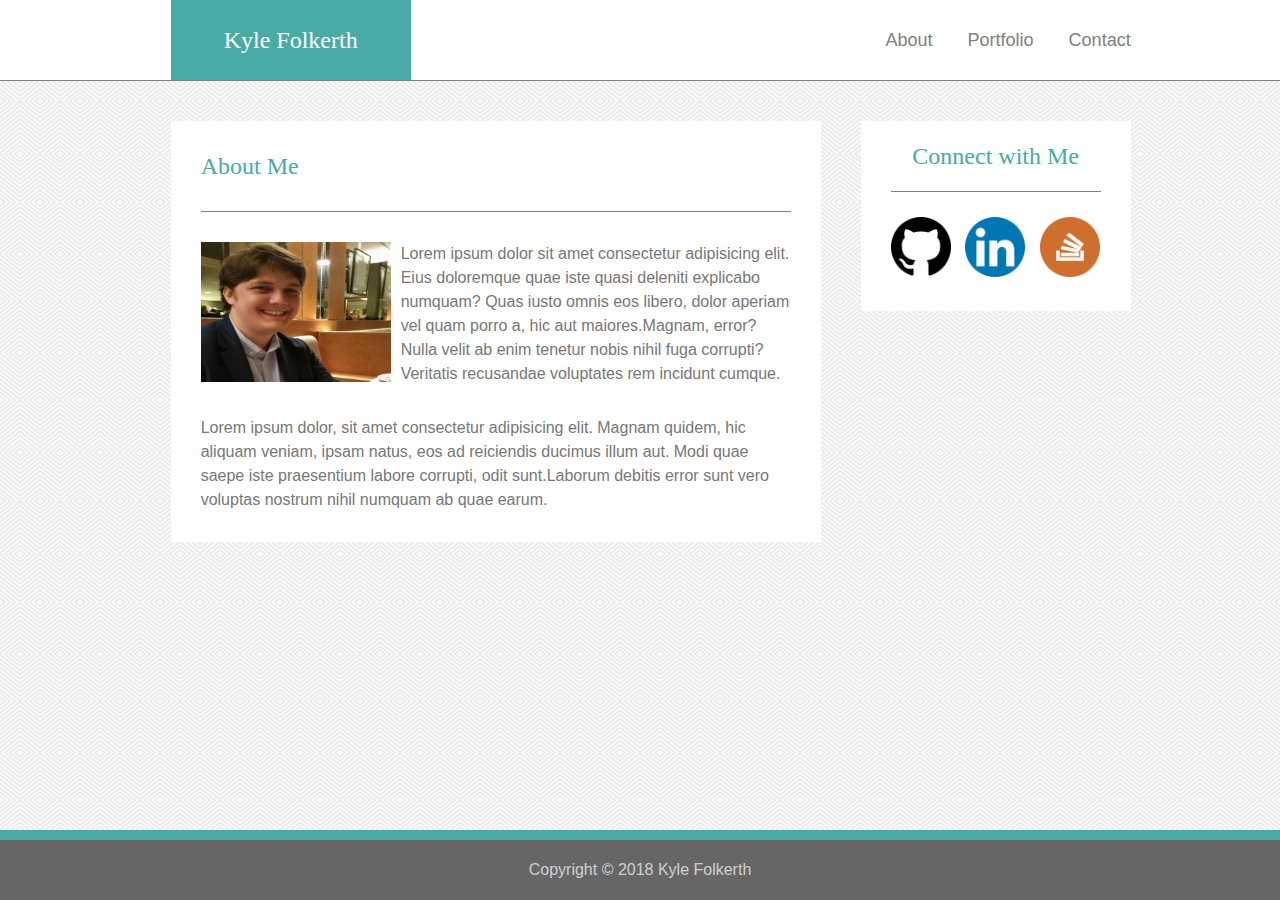
<file: index.html>
<!DOCTYPE html>
<html>
<head>
    <meta charset="utf-8" />
    <meta http-equiv="X-UA-Compatible" content="IE=edge">
    <title>Kyle Folkerth</title>
    <meta name="viewport" content="width=device-width, initial-scale=1">
    <link rel="stylesheet" type="text/css" media="screen" href="assets/css/reset.css" />
    <link rel="stylesheet" type="text/css" media="screen" href="assets/css/style.css" />
</head>
<body>

    <section id="navFill"></section>
    <nav id="navbar">
        
        <section id="name"><h2>Kyle Folkerth</h2></section>

        <section id="links">
            <a class="navLink" id="contactLink" href="contact.html">Contact</a>
            <a class="navLink" id="portfolioLink" href="portfolio.html">Portfolio</a>
            <a class="navLink" id="aboutLink" href="index.html">About</a>
        </section>

    </nav>

    <section id="mainContent">

        <section id="aboutSection">
            <h2 id="aboutHeader">About Me</h2>
        

            <img id="profilePhoto" src="assets/images/profile.png" alt="Profile Photo">
        
            <p id="aboutParagraphOne">Lorem ipsum dolor sit amet consectetur adipisicing elit. Eius doloremque quae iste quasi deleniti explicabo numquam? Quas iusto omnis eos libero, dolor aperiam vel quam porro a, hic aut maiores.Magnam, error? Nulla velit ab enim tenetur nobis nihil fuga corrupti? Veritatis recusandae voluptates rem incidunt cumque.</p>
            <p id="aboutParagraphTwo">Lorem ipsum dolor, sit amet consectetur adipisicing elit. Magnam quidem, hic aliquam veniam, ipsam natus, eos ad reiciendis ducimus illum aut. Modi quae saepe iste praesentium labore corrupti, odit sunt.Laborum debitis error sunt vero voluptas nostrum nihil numquam ab quae earum.</p>
        </section>

    </section>

    <section id="sideBar">

        <section id="connect">
            <h2>Connect with Me</h2>
        </section>
        
        <a href="https://github.com/kfolkerth/">
            <img class="connectImage" id="githubImage" src="assets/images/github.png" alt="Github">
        </a>

        <a href="https://www.linkedin.com/in/kyle-folkerth-51a77a59/">
            <img class="connectImage" id="linkedinImage" src="assets/images/linkedin.png" alt="Linkedin">
        </a>

        <a href="https://stackoverflow.com/">
            <img class="connectImage" src="assets/images/stackoverflow.png" alt="Stackoverflow">
        </a>

    </section>

    <footer>
        <p>Copyright © 2018 Kyle Folkerth</p>
    </footer>

</body>
</html>
</file>
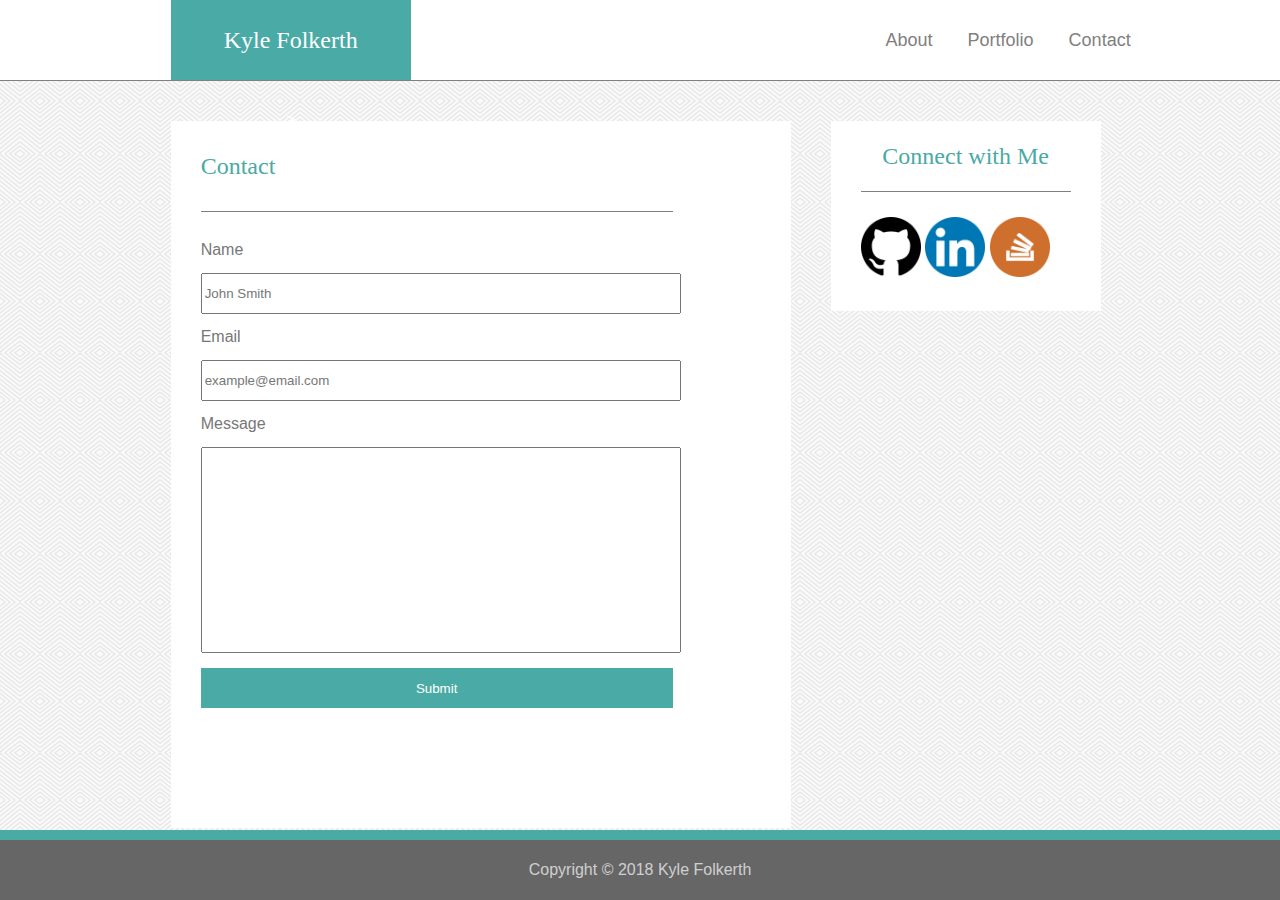
<file: contact.html>
<!DOCTYPE html>
<html>
<head>
    <meta charset="utf-8" />
    <meta http-equiv="X-UA-Compatible" content="IE=edge">
    <title>Kyle Folkerth</title>
    <meta name="viewport" content="width=device-width, initial-scale=1">
    <link rel="stylesheet" type="text/css" media="screen" href="assets/css/reset.css" />
    <link rel="stylesheet" type="text/css" media="screen" href="assets/css/style.css" />
</head>
<body>

    <section id="navFill"></section>
    <nav id="navbar">
        
        <section id="name"><h2>Kyle Folkerth</h2>></section>

        <section id="links">
            <a class="navLink" id="contactLink" href="contact.html">Contact</a>
            <a class="navLink" id="portfolioLink" href="portfolio.html">Portfolio</a>
            <a class="navLink" id="aboutLink" href="index.html">About</a>
        </section>

    </nav>

    <section id="formSection">

        <section id="contactSection">
            <h2 id="contactHeader">Contact</h2>
        </section>

        <form>
            Name<br>
            <input id="nameInput" type="text" name="name" value="John Smith">
            <br>
            Email<br>
            <input id="emailInput" type="text" name="email" value="example@email.com">
            <br>
            Message<br>
            <input id="messageInput" type="text" name="message">
            <br>
            <input id="inputButton" type="submit" value="Submit">
        </form>
    </section>

    <section id="sideBar">

        <section id="connect">
            <h2>Connect with Me</h2>
        </section>

        <a href="https://github.com/kfolkerth/">
            <img class="connectImage" id="githubImage" src="assets/images/github.png" alt="Github">
        </a>

        <a href="https://www.linkedin.com/in/kyle-folkerth-51a77a59/">
            <img class="connectImage" "linkedinImage" src="assets/images/linkedin.png" alt="Linkedin">
        </a>

        <a href="https://stackoverflow.com/">
            <img class="connectImage" src="assets/images/stackoverflow.png" alt="Stackoverflow">
        </a>

    </section>

    <footer>
        <p>Copyright © 2018 Kyle Folkerth</p>
    </footer>

</body>
</html>
</file>
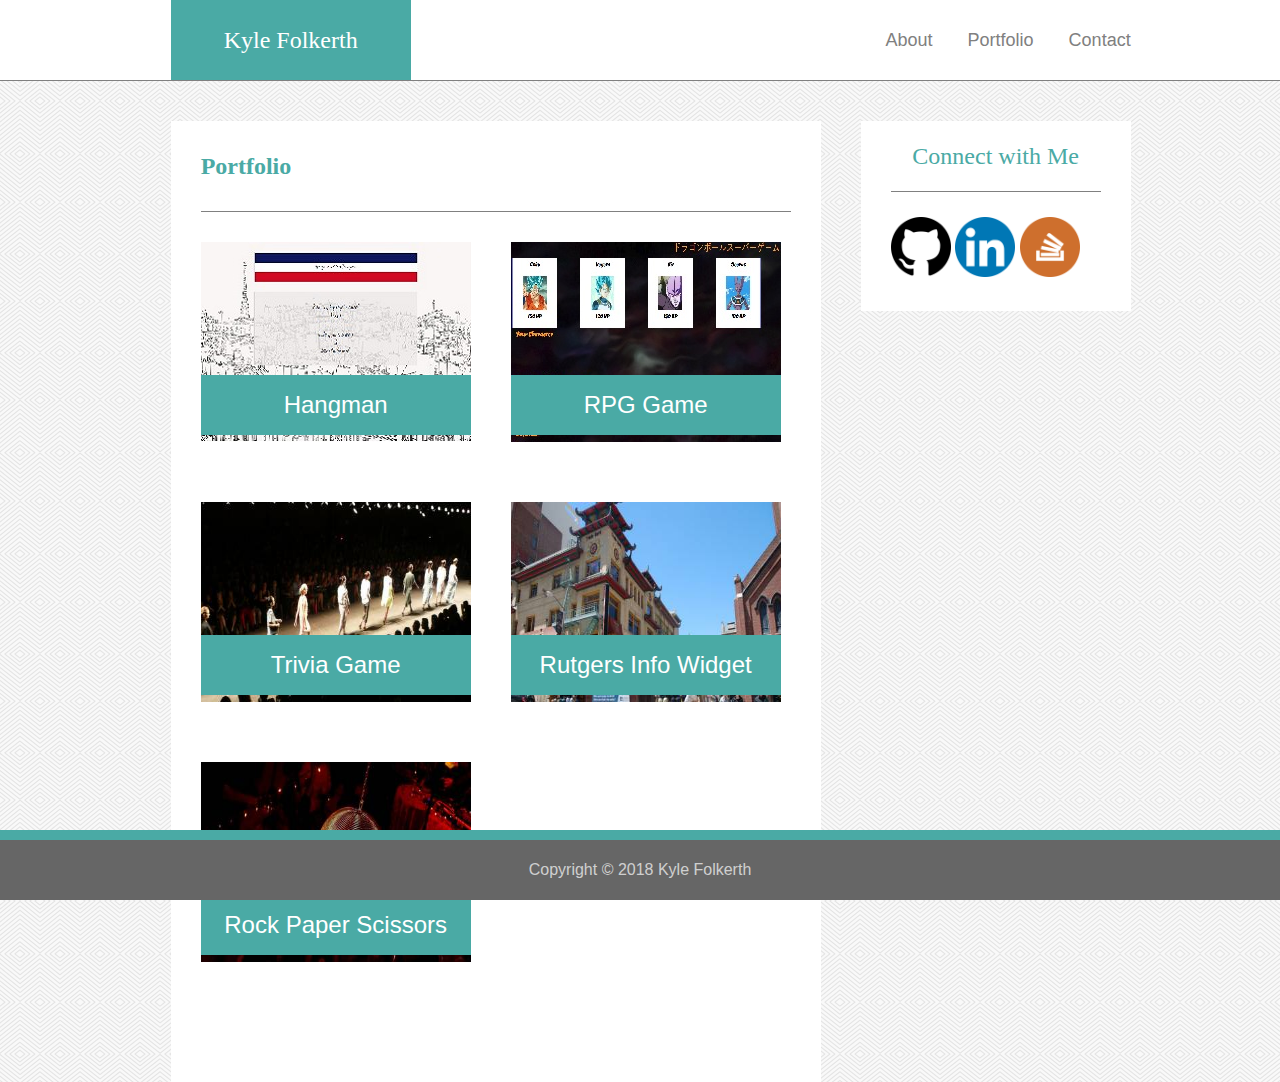
<file: portfolio.html>
<!DOCTYPE html>
<html>
<head>
    <meta charset="utf-8" />
    <meta http-equiv="X-UA-Compatible" content="IE=edge">
    <title>Kyle Folkerth</title>
    <meta name="viewport" content="width=device-width, initial-scale=1">
    <link rel="stylesheet" type="text/css" media="screen" href="assets/css/reset.css" />
    <link rel="stylesheet" type="text/css" media="screen" href="assets/css/style.css" />
</head>
<body>

    <section id="navFill"></section>
    <nav id="navbar">
        
        <section id="name"><h2>Kyle Folkerth</h2></section>
        
        <section id="links">
            <a class="navLink" id="contactLink" href="contact.html">Contact</a>
            <a class="navLink" id="portfolioLink" href="portfolio.html">Portfolio</a>
            <a class="navLink" id="aboutLink" href="index.html">About</a>
        </section>

    </nav>

    <section id="portfolioMain">

        <section id="portfolioHeaderSection">
            <h2>Portfolio</h2>
        </section>

        <a href="https://kfolkerth.github.io/Hangman-Game/">
        <div id="portfolioOne" class="portfolioContainer">
            <img class="portfolioImage" src="assets/images/hangman.jpg">
            <section id="portfolioText1" class="portfolioLabel">
                <p>Hangman</p>
            </section>
        </div>
        </a>

        <a href-"https://github.com/kfolkerth/week-4-game"></a>
        <div id="portfolioTwo" class="portfolioContainer">
            
            <img class="portfolioImage" src="assets/images/rpg.jpg">
            <section id="portfolioText2" class="portfolioLabel">
                <p>RPG Game</p>
            </section>
            
        </div> 
        </a>

        <div id="portfolioThree" class="portfolioContainer">
            <img class="portfolioImage" src="assets/images/portfolio3.jpg">
            <section id="portfolioText3" class="portfolioLabel">
                <p>Trivia Game</p>
            </section>
        </div> 

        <div id="portfolioFour" class="portfolioContainer">
            <img class="portfolioImage" src="assets/images/portfolio4.jpg">
            <section id="portfolioText4" class="portfolioLabel">
                <p>Rutgers Info Widget</p>
            </section>
        </div> 

        <div id="portfolioFive" class="portfolioContainer">
            <img class="portfolioImage" src="assets/images/portfolio5.jpg">
            <section id="portfolioText5" class="portfolioLabel">
                <p>Rock Paper Scissors</p>
            </section>
        </div> 
        
    </section>

    <section id="sideBar">

        <section id="connect">
            <h2>Connect with Me</h2>
        </section>

        <a href="https://github.com/kfolkerth/">
            <img class="connectImage" id="githubImage" src="assets/images/github.png" alt="Github">
        </a>

        <a href="https://www.linkedin.com/in/kyle-folkerth-51a77a59/">
            <img class="connectImage" "linkedinImage" src="assets/images/linkedin.png" alt="Linkedin">
        </a>

        <a href="https://stackoverflow.com/">
            <img class="connectImage" src="assets/images/stackoverflow.png" alt="Stackoverflow">
        </a>

    </section>

    <footer>
        <p>Copyright © 2018 Kyle Folkerth</p>
    </footer>

</body>
</html>
</file>
<file: assets/css/style.css>
body {
    background-color: #cccccc;
    background-image: url('../images/background.png');
    font-family: 'Arial', 'Helvetica Neue', Helvetica, sans-serif;
}

footer {
    position: fixed;
    bottom: 0;
    width: 100%;
    height: 60px;
    background-color: #666666;
    text-align: center;
    line-height: 60px;
    color: rgba(255, 255, 255, 0.705);
    border-top: 10px solid #4aaaa5;
    z-index: 3;
    clear: both;
}

#navFill {
    background-color: white;
    width: 100%;
    height: 80px;
    margin-bottom: 40px;
    border-bottom: 1px solid grey;
}

#navbar {
    background-color: white;
    width: 960px;
    height: 80px;
    z-index: 2;
    margin-left: 13.333%;
    position: absolute;
    top: 0;
}

#name {
    float: left;
    height: 80px;
    width: 240px;
    background-color: #4aaaa5;
    color: white;
    text-align: center;
    line-height: 80px;

}

.navLink {
    float: right;
    color: grey;
    text-decoration: none;
    padding-right: 20px;
    margin-right: 15px;
    font-size: 18px;
}

#links {
    height: 80px;
    line-height: 80px;
}

#contactLink {
    padding-right: 0;
    margin-right: 0;
}

h2 {
    font-family: 'Georgia', Times, Times New Roman, serif;
    font-size: 24px;
}

#mainContent {
    margin-left: 13.333%;
    width: 620px;
    float: left;
    background-color: white;
    padding-left: 30px;
    padding-bottom: 30px;

}

#aboutSection {
    color: #777777;
    font-size: 16px;
    line-height: 1.5;
}

#aboutHeader {
    height: 90px;
    line-height: 90px;
    font-size: 24px;
    font-family: 'Georgia', Times, Times New Roman, serif;
    color: #4aaaa5;
    margin-right: 30px;
    margin-bottom: 30px;
    border-bottom: 1px solid grey;
}

#profilePhoto {
    width: 190px;
    height: 140px;
    float: left;
    margin-right: 10px;
}

#sideBar {
    width: 270px;
    height: 190px;
    float: left;
    background-color: white;
    z-index: 2;
    margin-left: 40px;
}

.connectImage {
    width: 60px;
    height: 60px;
}

#connect {
    width: 210px;
    height: 70px;
    line-height: 70px;
    margin-right: 30px;
    margin-left: 30px;
    margin-bottom: 25px;
    border-bottom: 1px solid grey;
    text-align: center;
    color: #4aaaa5;
}

#githubImage {
    margin-left: 30px;
}

#linkedinImage {
    margin-left: 10px;
    margin-right: 10px;
}

#aboutParagraphOne {
    margin-right: 30px;
    margin-bottom: 30px;
}

#aboutParagraphTwo {
    margin-right: 30px;
}

.portfolioImage {
    width: 270px;
    height: 200px;
    z-index: 1;
}

#portfolioMain {
    width: 620px;
    background-color: white;
    margin-left: 13.333%;
    float: left;
    padding-left: 30px;
    padding-bottom: 60px;
}

#portfolioHeaderSection {
    height: 90px;
    line-height: 90px;
    font-size: 24px;
    font-family: 'Georgia', Times, Times New Roman, serif;
    color: #4aaaa5;
    margin-right: 30px;
    margin-bottom: 30px;
    border-bottom: 1px solid grey;
    font-weight: 700;
}

.portfolioLabel {
    width: 270px;
    height: 60px;
    z-index: 2;
    background-color: #4aaaa5;
    color: white;
    position: relative;
    bottom: 35%;
    line-height: 60px;
    text-align: center;
    font-size: 24px;
}

.portfolioContainer {
    width: 270px;
    height: 200px;
    float: left;
    margin-right: 40px;
    margin-bottom: 60px;
}

.portfolioFive {
    clear: both;
}

#formSection {
    width: 590px;
    background-color: white;
    margin-left: 13.333%;
    float: left;
    padding-left: 30px;
    padding-bottom: 120px;
    color: #777777;
}

#contactSection {
    height: 90px;
    width: 80%;
    line-height: 90px;
    font-size: 24px;
    font-family: 'Georgia', Times, Times New Roman, serif;
    color: #4aaaa5;
    margin-right: 30px;
    margin-bottom: 30px;
    border-bottom: 1px solid grey;  
}

#nameInput {
    width: 80%;
    height: 35px;
    color: #777777;
    margin-top: 15px;
    margin-bottom: 15px;
}

#emailInput {
    width: 80%;
    height: 35px;
    color: #777777;
    margin-top: 15px;
    margin-bottom: 15px;
}

#messageInput {
    width: 80%;
    height: 200px;
    color: #777777;
    margin-top: 15px;
    margin-bottom: 15px;
}

#inputButton {
    width: 80%;
    height: 40px;
    line-height: 40px;
    color: white;
    background-color: #4aaaa5;
    border: none;
}

a {
    text-decoration: none;
}

@media screen and (max-width: 980px) {
 
    #mainContent {
        width: 420px;
    }

    #portfolioMain {
        width: 420px;
    }

    #formSection {
        width: 420px;
    }
}

@media screen and (max-width: 768px ) {

    #mainContent {
        width: 500px;
        margin-bottom: 30px;
        padding: 0 0 0 30px;
    }

    #sideBar {
        width: 530px;
        clear: left;
        margin-left: 13.333%;
        margin-bottom: 100px;
    }

    #portfolioMain {
        width: 500px;
        margin-bottom: 30px;
    }

    #formSection {
        width: 500px;
        margin-bottom: 30px;
    }

    #navbar {
        width: 525px;
    }

}

@media screen and (max-width: 640px) {

    #mainContent {
        width: 300px;
        margin-left: 25%;
        margin-bottom: 30px;
        padding: 0 0 0 30px;
    }

    #sideBar {
        width: 330px;
        clear: left;
        margin: 0 0 150px 25%;
    }

    #name {
        width: 100%;
    }

    .navLink {
        float: right;
        margin: 0 10px 0 20px;
    }

    #navbar {
        width: 330px;
        position: static;
        height: 150px;
        margin-bottom: 30px;
        margin-left: 25%;
    }

    #navFill {
        display: none;
    }

    #portfolioMain {
        width: 300px;
        margin-left: 25%;
    }

    #formSection {
        width: 300px;
        margin-left: 25%;
    }

    footer {
        margin-top: -50px;
    }

}
</file>
